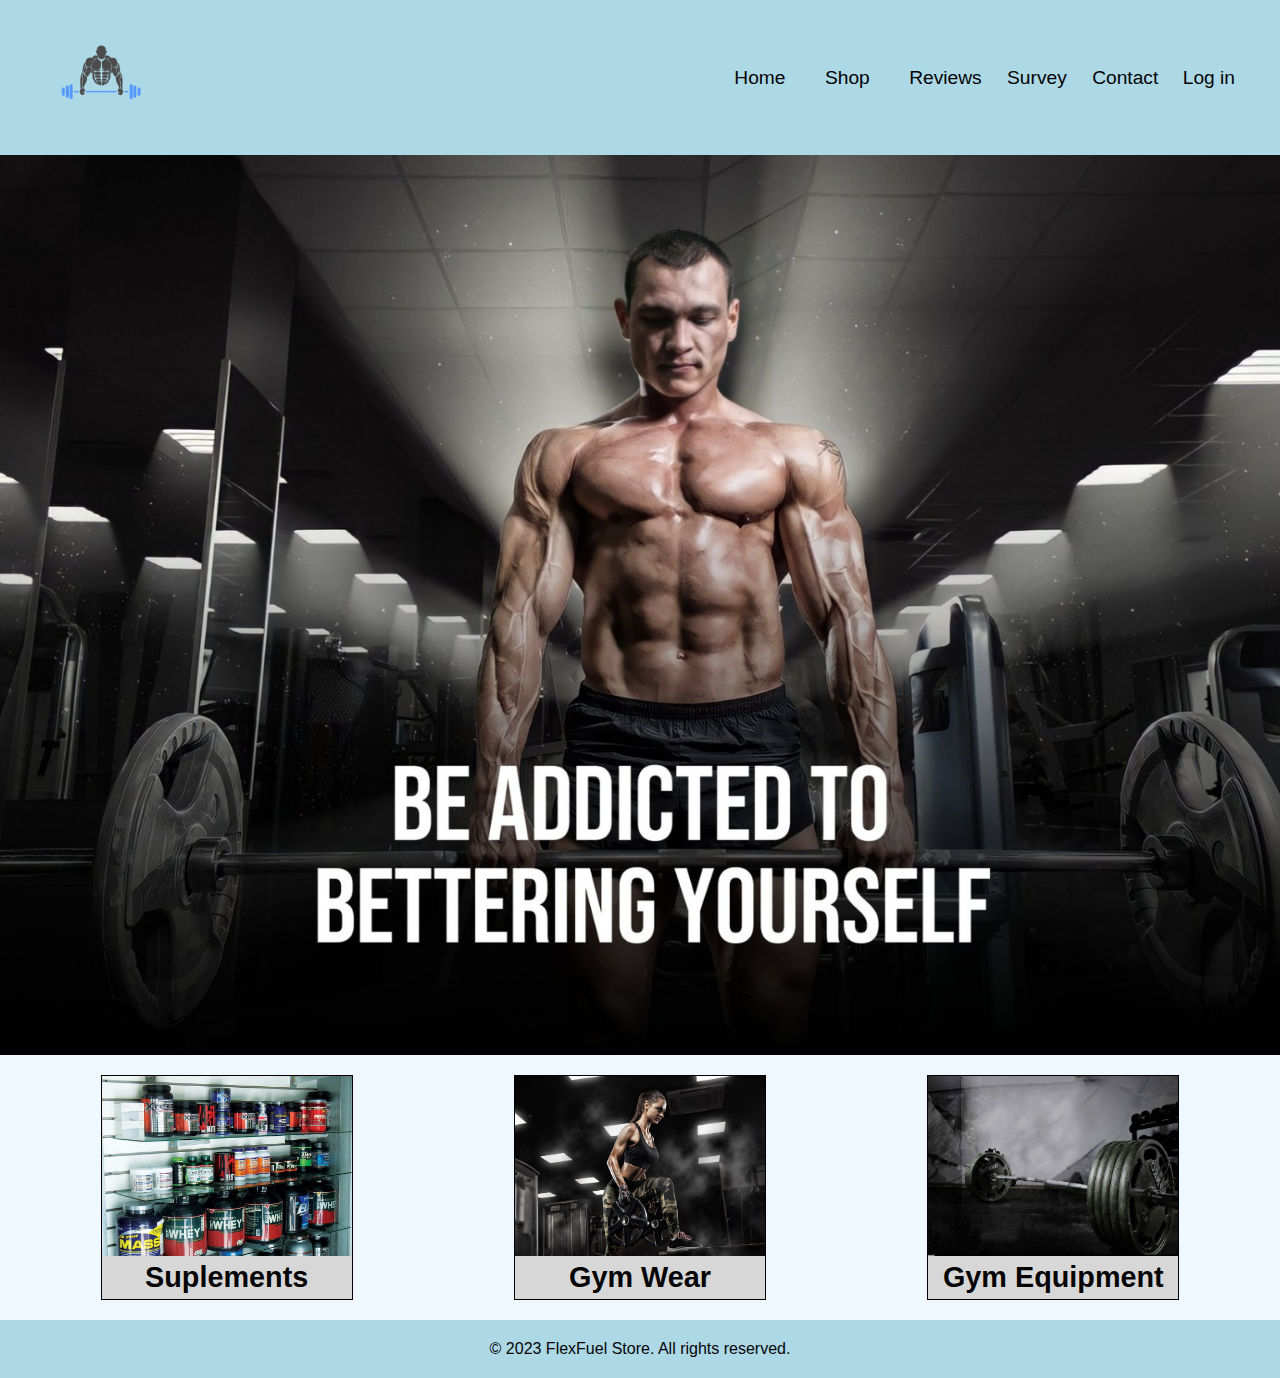
<file: index.html>
<!DOCTYPE html>
<html>

<head>
    <meta charset="utf-8">
    <meta http-equiv="X-UA-Compatible" content="IE=edge">
    <meta name="viewport" content="width=device-width, initial-scale=1.0">
    <title>FlexFuel Store</title>
    <link rel="stylesheet" href="index.css">
    <script src="https://code.jquery.com/jquery-3.7.1.min.js" 
    integrity="sha256-/JqT3SQfawRcv/BIHPThkBvs0OEvtFFmqPF/lYI/Cxo=" crossorigin="anonymous"></script>
</head>

<body>
    <div class="container-header">
        <div class="navbar">
            <div class="logo">
                <a href="index.html">
                <img src="img/logo3.png" width="150px">
                </a>
            </div>
            <nav>
                <ul id="navbar">
                    <li><a href="index.html">Home</a></li>
                    <li class="dropdown">
                        <a>Shop</a>
                        <div class="content">
                            <a href="suplements.html">Suplements</a>
                            <a href="gymwear.html">Gym Wear</a>
                            <a href="gymequipment.html">Gym Equipment</a>
                        </div>
                    </li>
                    <li><a href="reviews.html">Reviews</li>
                    <li><a href="survey.html">Survey</li>
                    <li><a href="contact.html">Contact</a></li>
                    <li><a href="login.html">Log in</a></li>
                </ul>
            </nav>
        </div>
    </div>
    <div class="background">
    </div>
    <div class="product-container">
        <div class="categories">
            <a href="suplements.html">
            <img src="img/suplements.jpg" alt="suplements">
            </a>
            <div class="product-info">
                <h2><a href="suplements.html">Suplements</a></h2>
            </div>
        </div>

        <div class="categories">
            <a href="gymwear.html">
            <img src="img/gymwear.jpg" alt="gymwear">
            </a>
            <div class="product-info">
                <h2><a href="gymwear.html">Gym Wear</a></h2>
            </div>
        </div>

        <div class="categories">
            <a href="gymequipment.html">
            <img src="img/gymequipment.jpg" alt="gymequipment">
            </a>
            <div class="product-info">
                <h2><a href="gymequipment.html">Gym Equipment</a></h2>
            </div>
        </div>
    </div>

    <div class="footer">
        <p>&copy; 2023 FlexFuel Store. All rights reserved.</p>
    </div>


    <script src="jquery.js"></script>
</body>

</html>
</file>
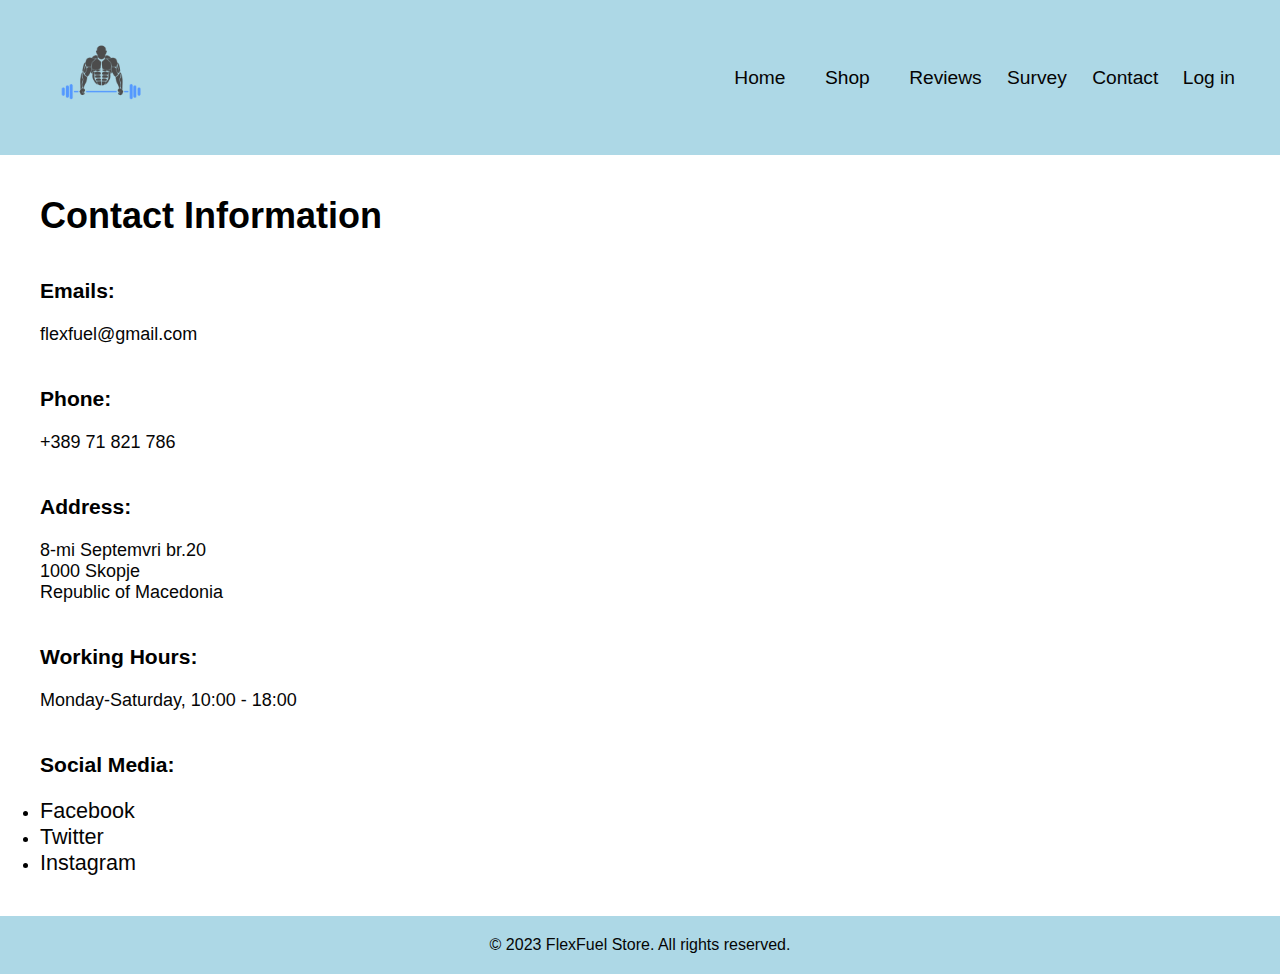
<file: contact.html>
<!DOCTYPE html>
<html>

<head>
    <meta charset="utf-8">
    <meta http-equiv="X-UA-Compatible" content="IE=edge">
    <meta name="viewport" content="width=device-width, initial-scale=1.0">
    <title>FlexFuel Store</title>
    <link rel="stylesheet" href="index.css">
    <script src="https://code.jquery.com/jquery-3.7.1.min.js" 
    integrity="sha256-/JqT3SQfawRcv/BIHPThkBvs0OEvtFFmqPF/lYI/Cxo=" crossorigin="anonymous"></script>
</head>

<body>
    <div class="container-header">
        <div class="navbar">
            <div class="logo">
                <a href="index.html">
                <img src="img/logo3.png" width="150px">
                </a>
            </div>
            <nav>
                <ul id="navbar">
                    <li><a href="index.html">Home</a></li>
                    <li class="dropdown">
                        <a>Shop</a>
                        <div class="content">
                            <a href="suplements.html">Suplements</a>
                            <a href="gymwear.html">Gym Wear</a>
                            <a href="gymequipment.html">Gym Equipment</a>
                        </div>
                    </li>
                    <li><a href="reviews.html">Reviews</li>
                    <li><a href="survey.html">Survey</li>
                    <li><a href="contact.html">Contact</a></li>
                    <li><a href="login.html">Log in</a></li>
                </ul>
            </nav>
        </div>
    </div>

    <div class="contactinfo">
        <h1 id="contactinfoheader">Contact Information</h1>
        <br><br>
        <div>
            <h3>Emails:</h3><br>
            <p>flexfuel@gmail.com</p>
        </div>
        <br><br>
        <div>
            <h3>Phone:</h3><br>
            <p>+389 71 821 786</p>
        </div>
        <br><br>
        <div>
            <h3>Address:</h3><br>
            <p> 8-mi Septemvri br.20 <br>
                1000 Skopje<br>
                Republic of Macedonia</p>
        </div>
        <br><br>
        <div>
            <h3>Working Hours:</h3><br>
            <p>Monday-Saturday, 10:00 - 18:00</p>
        </div>
        <br><br>
        <div>
            <h3>Social Media:</h3><br>
            <ul class="list">
                <li><a href="https://www.facebook.com/">Facebook</a></li>
                <li><a href="https://twitter.com/">Twitter</a></li>
                <li><a href="https://instagram.com/">Instagram</a></li>
            </ul>
        </div>

    </div>
    
    <div class="footer">
        <p>&copy; 2023 FlexFuel Store. All rights reserved.</p>
    </div>

    <script src="jquery.js"></script>
</body>

</html>
</file>
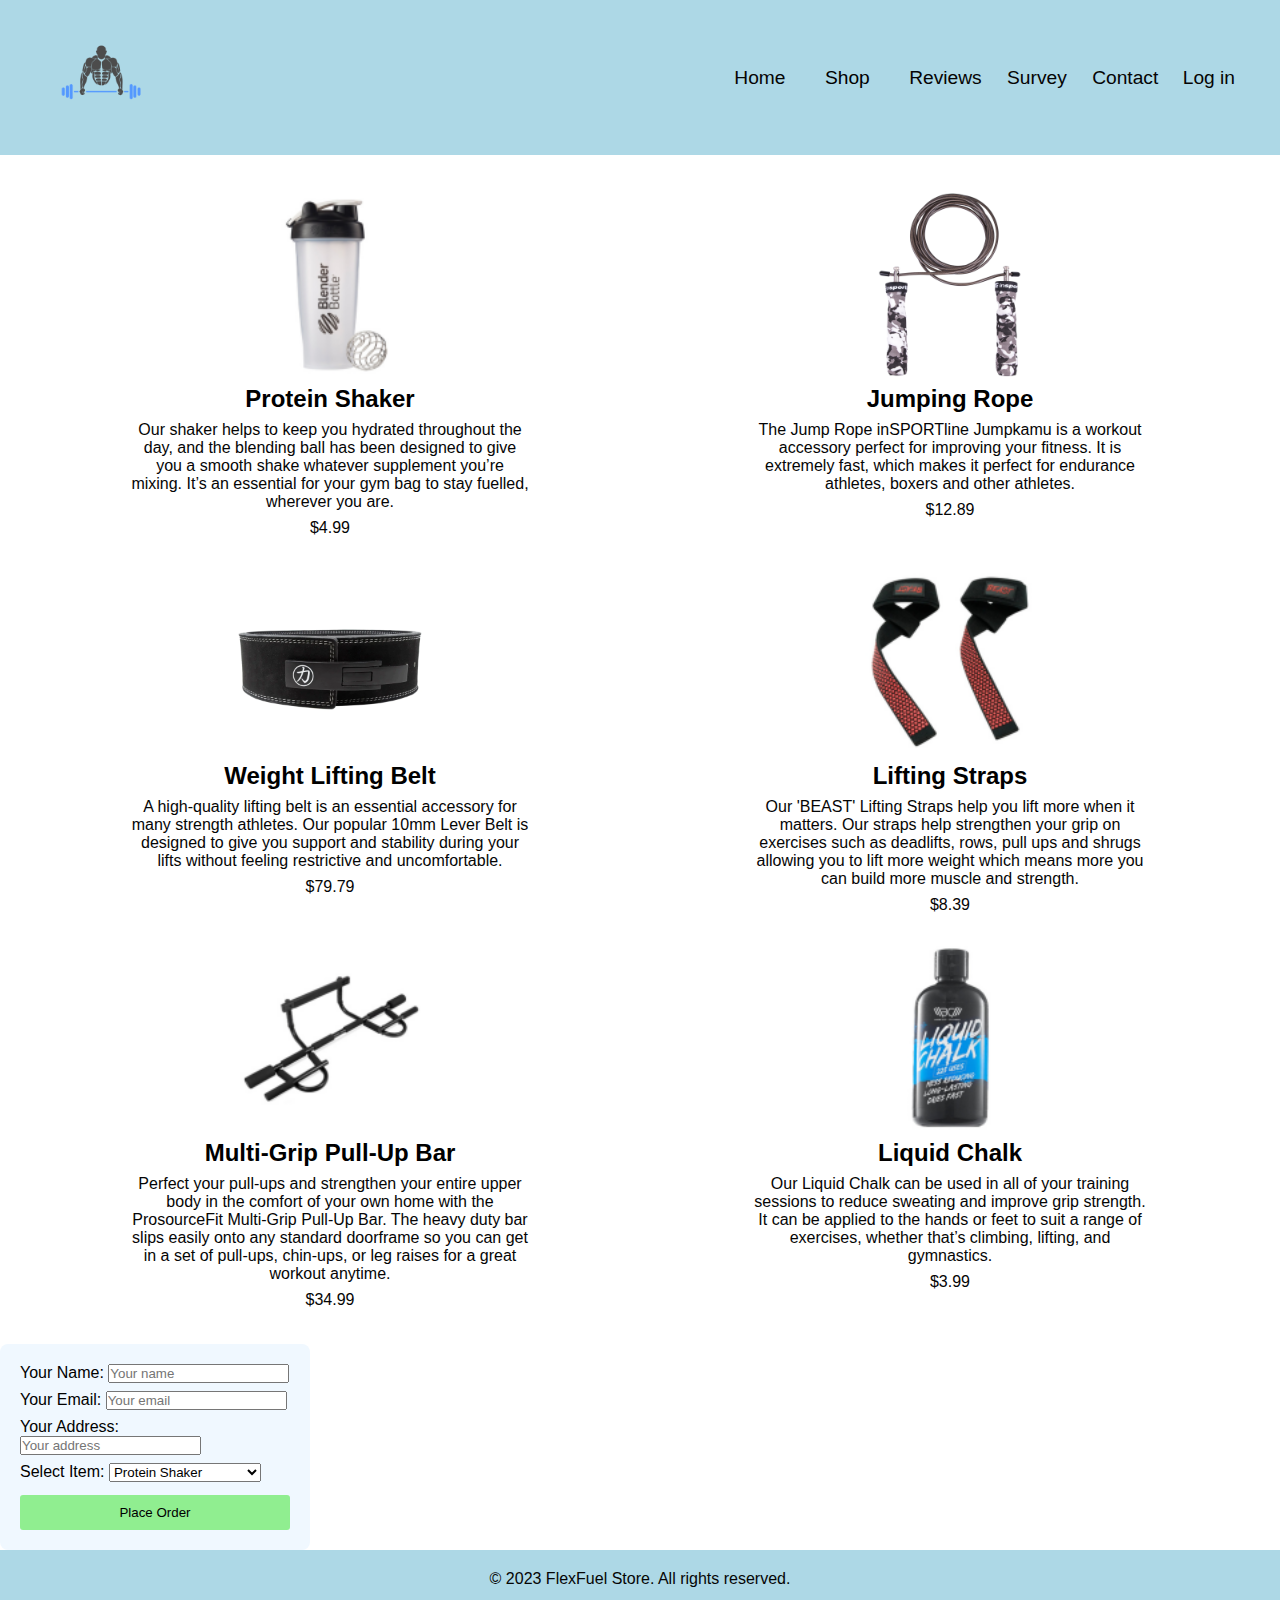
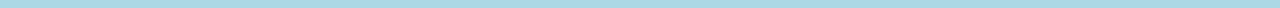
<file: gymequipment.html>
<!DOCTYPE html>
<html>

<head>
    <meta charset="utf-8">
    <meta http-equiv="X-UA-Compatible" content="IE=edge">
    <meta name="viewport" content="width=device-width, initial-scale=1.0">
    <title>FlexFuel Store</title>
    <link rel="stylesheet" href="index.css">
    <script src="https://code.jquery.com/jquery-3.7.1.min.js" 
    integrity="sha256-/JqT3SQfawRcv/BIHPThkBvs0OEvtFFmqPF/lYI/Cxo=" crossorigin="anonymous"></script>
</head>

<body>
    <div class="container-header">
        <div class="navbar">
            <div class="logo">
                <a href="index.html">
                <img src="img/logo3.png" width="150px">
                </a>
            </div>
            <nav>
                <ul id="navbar">
                    <li><a href="index.html">Home</a></li>
                    <li class="dropdown">
                        <a>Shop</a>
                        <div class="content">
                            <a href="suplements.html">Suplements</a>
                            <a href="gymwear.html">Gym Wear</a>
                            <a href="gymequipment.html">Gym Equipment</a>

                        </div>
                    </li>
                    <li><a href="reviews.html">Reviews</li>
                    <li><a href="survey.html">Survey</li>
                    <li><a href="contact.html">Contact</a></li>
                    <li><a href="login.html">Log in</a></li>
                </ul>
            </nav>
        </div>
    </div>

    <div class="product-shop">
        <div class="product">
            <img src="img/proteinshaker.jpg" alt="Whey">
            <div class="product-info">
                <h2>Protein Shaker</h2>
                <p>Our shaker helps to keep you hydrated throughout the day, 
                    and the blending ball has been designed to give you a smooth 
                    shake whatever supplement you’re mixing. It’s an essential for 
                    your gym bag to stay fuelled, wherever you are.</p>
                <p>$4.99</p>
            </div>
        </div>

        <div class="product">
            <img src="img/jumpinrope.jpg" alt="Creatine">
            <div class="product-info">
                <h2>Jumping Rope</h2>
                <p>The Jump Rope inSPORTline Jumpkamu is a workout accessory perfect 
                    for improving your fitness. It is extremely fast, which
                         makes it perfect for endurance athletes, boxers and other athletes.</p>
                <p>$12.89</p>
            </div>
        </div>

        <div class="product">
            <img src="img/liftingbelt.jpg" alt="Preworkout">
            <div class="product-info">
                <h2>Weight Lifting Belt</h2>
                <p>A high-quality lifting belt is an essential accessory for many strength
                     athletes. Our popular 10mm Lever Belt is designed to give you support
                      and stability during your lifts without feeling restrictive and 
                      uncomfortable. </p>
                <p>$79.79</p>
            </div>
        </div>

        <div class="product">
            <img src="img/liftingstraps.jpg" alt="Bcaa">
            <div class="product-info">
                <h2>Lifting Straps</h2>
                <p> Our 'BEAST' Lifting Straps help you lift more when it matters. Our straps
                    help strengthen your grip on exercises such as deadlifts, rows, pull ups
                    and shrugs allowing you to lift more weight which means more you can build
                    more muscle and strength.</p>
                <p>$8.39</p>
            </div>
        </div>

        <div class="product">
            <img src="img/pullupbar.png" alt="Omega3">
            <div class="product-info">
                <h2>Multi-Grip Pull-Up Bar</h2>
                <p>Perfect your pull-ups and strengthen your entire upper body in the comfort
                     of your own home with the ProsourceFit Multi-Grip Pull-Up Bar. The heavy
                      duty bar slips easily onto any standard doorframe so you can get in a 
                      set of pull-ups, chin-ups, or leg raises for a great workout anytime.</p>
                <p>$34.99</p>
            </div>
        </div>

        <div class="product">
            <img src="img/liquidchalk.jpg" alt="Multivitamin">
            <div class="product-info">
                <h2>Liquid Chalk</h2>
                <p>Our Liquid Chalk can be used in all of your training sessions to reduce
                     sweating and improve grip strength. It can be applied to the hands or
                      feet to suit a range of exercises, whether that’s climbing, lifting,
                       and gymnastics.</p>
                <p>$3.99</p>
            </div>
        </div>
        </div>
        
        <form id="order">
            <div class="orderinfo">
                <label for="name">Your Name:</label>
                <input type="text" id="name" name="name" placeholder="Your name" required>
            </div>
    
            <div class="orderinfo">
                <label for="email">Your Email:</label>
                <input type="email" id="email" name="email" placeholder="Your email" required>
            </div>

            <div class="orderinfo">
                <label for="address">Your Address:</label>
                <input type="text" id="address" name="address" placeholder="Your address" required>
            </div>

            <div class="orderproducts">
                <label for="item">Select Item:</label>
                <select id="item" name="item" required>
                    <option value="proteinshaker">Protein Shaker</option>
                    <option value="jumpingrope">Jumping Rope</option>
                    <option value="weightliftingbelt">Weight Lifting Belt</option>
                    <option value="liftingstraps">Lifting Straps</option>
                    <option value="pullupbar">Multi-Grip Pull-Up Bar</option>
                    <option value="liquidchalk">Liquid Chalk</option>
                </select>
            </div>
    
            <button class="submit-button" type="submit">Place Order</button>
        </form>


        <div class="footer">
            <p>&copy; 2023 FlexFuel Store. All rights reserved.</p>
        </div>



        <script src="jquery.js"></script>

</body>
</html>
</file>
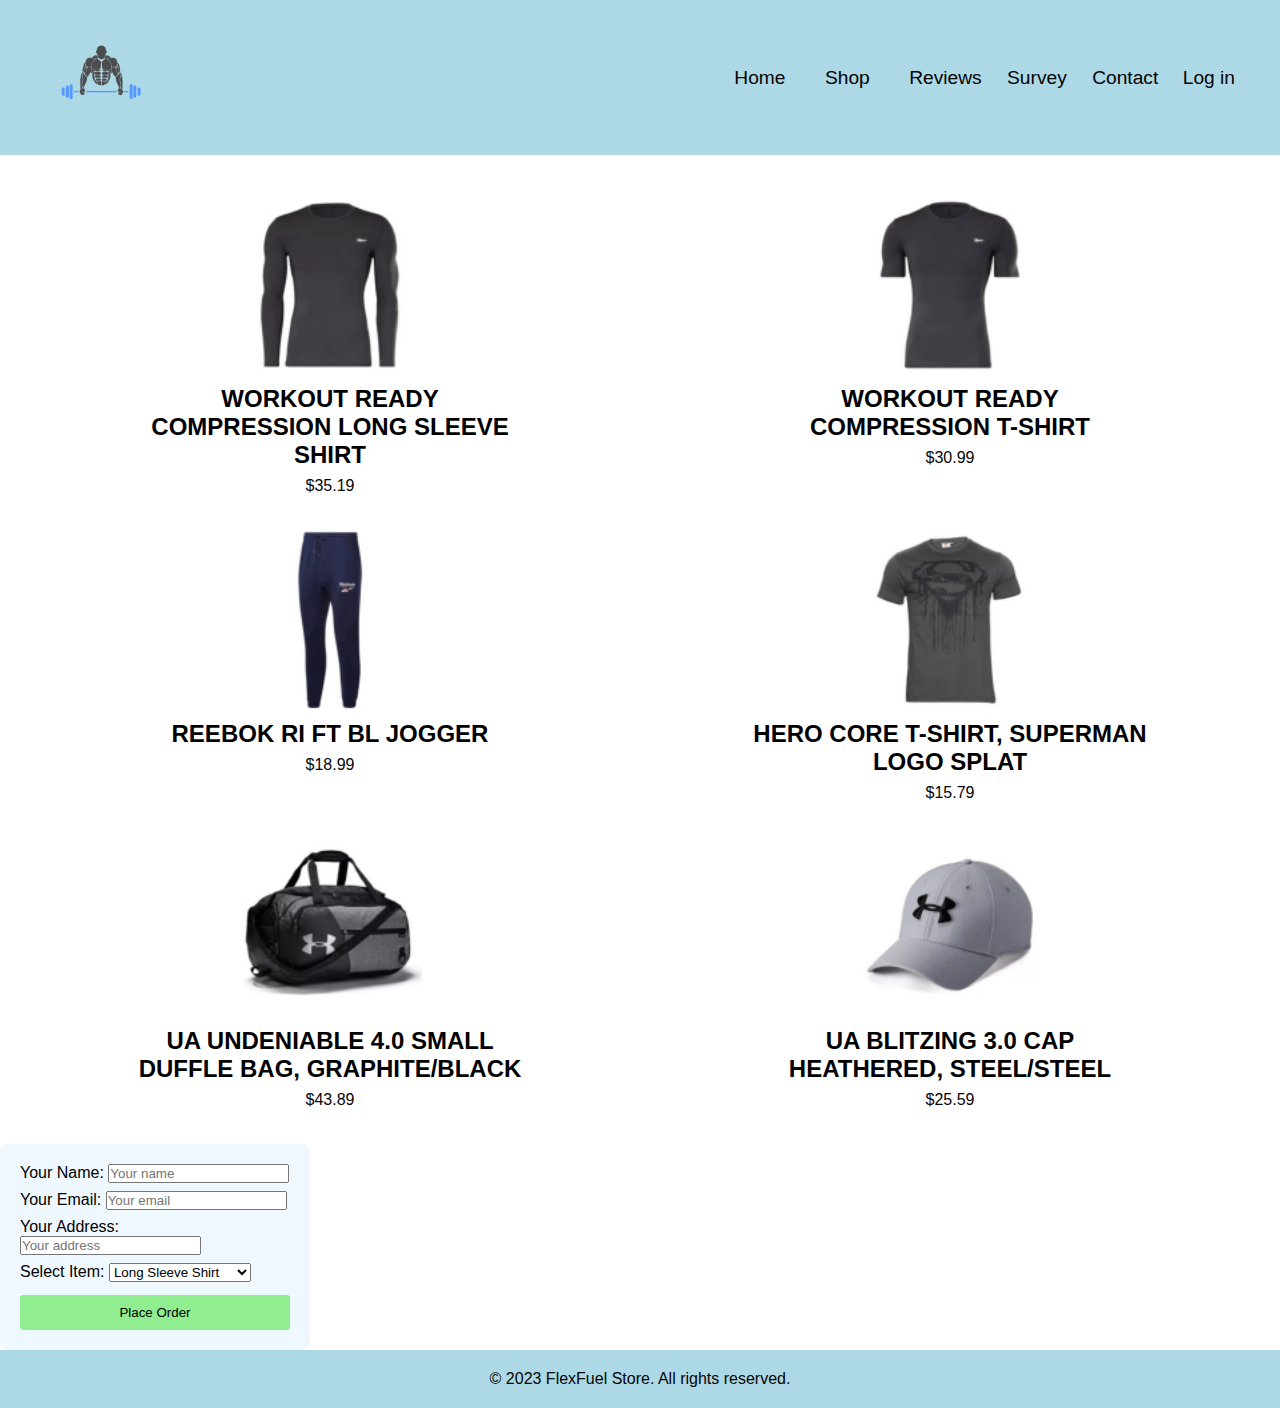
<file: gymwear.html>
<!DOCTYPE html>
<html>

<head>
    <meta charset="utf-8">
    <meta http-equiv="X-UA-Compatible" content="IE=edge">
    <meta name="viewport" content="width=device-width, initial-scale=1.0">
    <title>FlexFuel Store</title>
    <link rel="stylesheet" href="index.css">
    <script src="https://code.jquery.com/jquery-3.7.1.min.js" 
    integrity="sha256-/JqT3SQfawRcv/BIHPThkBvs0OEvtFFmqPF/lYI/Cxo=" crossorigin="anonymous"></script>
</head>

<body>
    <div class="container-header">
        <div class="navbar">
            <div class="logo">
                <a href="index.html">
                <img src="img/logo3.png" width="150px">
                </a>
            </div>
            <nav>
                <ul id="navbar">
                    <li><a href="index.html">Home</a></li>
                    <li class="dropdown">
                        <a>Shop</a>
                        <div class="content">
                            <a href="suplements.html">Suplements</a>
                            <a href="gymwear.html">Gym Wear</a>
                            <a href="gymequipment.html">Gym Equipment</a>
                        </div>
                    </li>
                    <li><a href="reviews.html">Reviews</li>
                    <li><a href="survey.html">Survey</li>
                    <li><a href="contact.html">Contact</a></li>
                    <li><a href="login.html">Log in</a></li>
                </ul>
            </nav>
        </div>
    </div>

    <div class="product-shop">
        <div class="product">
            <img src="img/longsleeveshir.png" alt="Longsleeveshir">
            <div class="product-info">
                <h2>WORKOUT READY COMPRESSION LONG SLEEVE SHIRT</h2>
                <p>$35.19</p>
            </div>
        </div>

        <div class="product">
            <img src="img/compressiontshirt.png" alt="compressiontshirt">
            <div class="product-info">
                <h2>WORKOUT READY COMPRESSION T-SHIRT</h2>
                <p>$30.99</p>
            </div>
        </div>

        <div class="product">
            <img src="img/reebokjogger.png" alt="reebokjogger">
            <div class="product-info">
                <h2>REEBOK RI FT BL JOGGER</h2>
                <p>$18.99</p>
            </div>
        </div>

        <div class="product">
            <img src="img/supermanshirt.png" alt="supermanshirt">
            <div class="product-info">
                <h2>HERO CORE T-SHIRT, SUPERMAN LOGO SPLAT</h2>
                <p>$15.79</p>
            </div>
        </div>

        <div class="product">
            <img src="img/dufflebag.png" alt="dufflebag">
            <div class="product-info">
                <h2>UA UNDENIABLE 4.0 SMALL DUFFLE BAG, GRAPHITE/BLACK</h2>
                <p>$43.89</p>
            </div>
        </div>

        <div class="product">
            <img src="img/cap.png" alt="uacap">
            <div class="product-info">
                <h2>UA BLITZING 3.0 CAP HEATHERED, STEEL/STEEL</h2>
                <p>$25.59</p>
            </div>
        </div>
        </div>

        <form id="order">
            <div class="orderinfo">
                <label for="name">Your Name:</label>
                <input type="text" id="name" name="name" placeholder="Your name" required>
            </div>
    
            <div class="orderinfo">
                <label for="email">Your Email:</label>
                <input type="email" id="email" name="email" placeholder="Your email" required>
            </div>

            <div class="orderinfo">
                <label for="address">Your Address:</label>
                <input type="text" id="address" name="address" placeholder="Your address" required>
            </div>

            <div class="orderproducts">
                <label for="item">Select Item:</label>
                <select id="item" name="item" required>
                    <option value="longsleeveshirt">Long Sleeve Shirt</option>
                    <option value="tshirt">Compression T-shirt</option>
                    <option value="jogger">Reebok Jogger</option>
                    <option value="herotshirt">Hero Core T-shirt</option>
                    <option value="dufflebag">Duffle Bag</option>
                    <option value="cap"> UA Blitzing 3.0 Cap</option>
                </select>
            </div>
    
            <button class="submit-button" type="submit">Place Order</button>
        </form>

    
        <div class="footer">
            <p>&copy; 2023 FlexFuel Store. All rights reserved.</p>
        </div>


        <script src="jquery.js"></script>

</body>
</html>
</file>
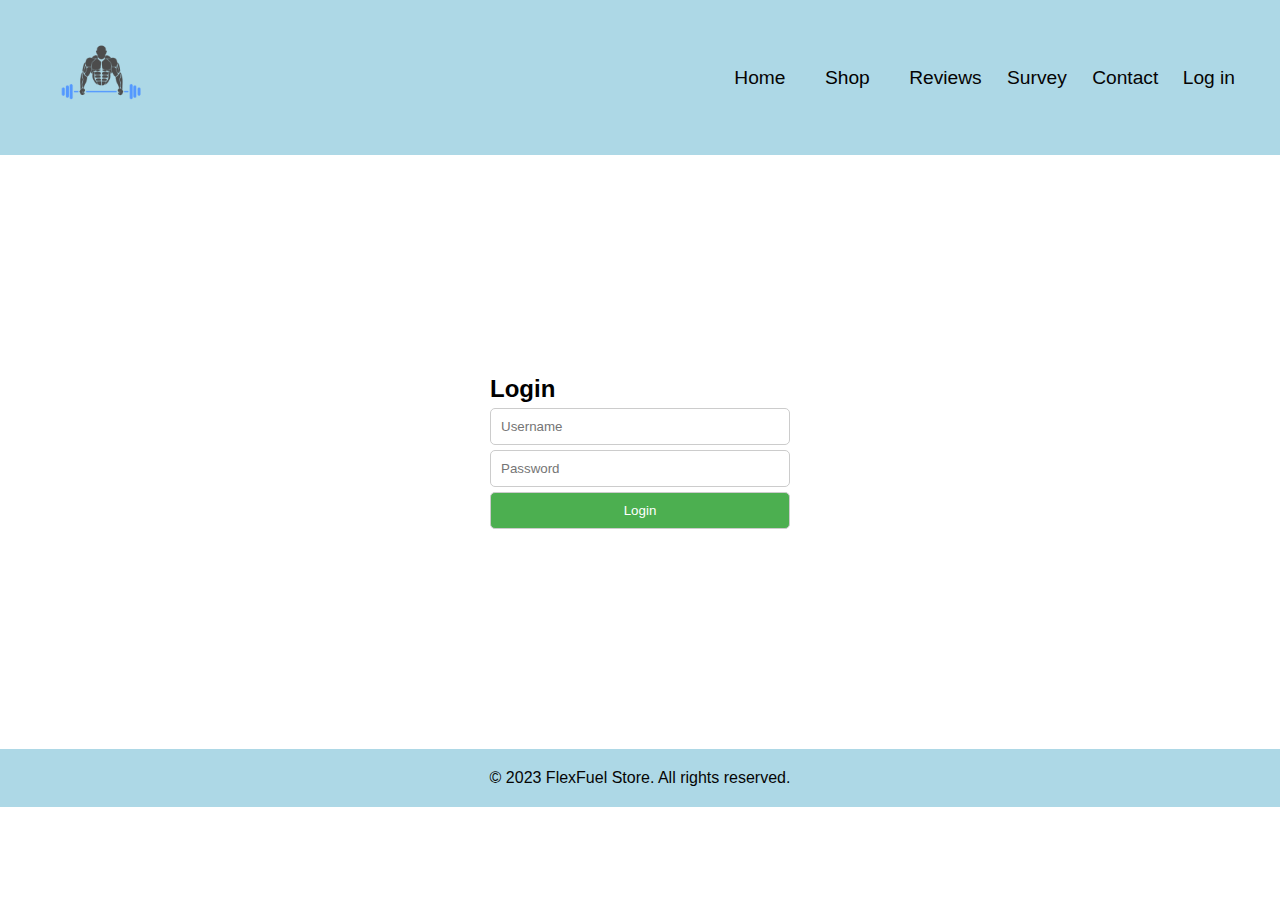
<file: login.html>
<!DOCTYPE html>
<html>

<head>
    <meta charset="utf-8">
    <meta http-equiv="X-UA-Compatible" content="IE=edge">
    <meta name="viewport" content="width=device-width, initial-scale=1.0">
    <title>FlexFuel Store</title>
    <link rel="stylesheet" href="login.css">
    <script src="https://code.jquery.com/jquery-3.7.1.min.js" 
    integrity="sha256-/JqT3SQfawRcv/BIHPThkBvs0OEvtFFmqPF/lYI/Cxo=" crossorigin="anonymous"></script>
</head>

<body>
    <div class="container-header">
        <div class="navbar">
            <div class="logo">
                <a href="index.html">
                <img src="img/logo3.png" width="150px">
                </a>
            </div>
            <nav>
                <ul id="navbar">
                    <li><a href="index.html">Home</a></li>
                    <li class="dropdown">
                        <a>Shop</a>
                        <div class="content">
                            <a href="suplements.html">Suplements</a>
                            <a href="gymwear.html">Gym Wear</a>
                            <a href="gymequipment.html">Gym Equipment</a>
                        </div>
                    </li>
                    <li><a href="reviews.html">Reviews</li>
                    <li><a href="survey.html">Survey</li>
                    <li><a href="contact.html">Contact</a></li>
                    <li><a href="login.html">Log in</a></li>
                </ul>
            </nav>
        </div>
    </div>

    <div class="container">
        <h2>Login</h2>
        <form id="loginForm">
            <input type="text" id="username" name="username" placeholder="Username" >
            <input type="password" id="password" name="password" placeholder="Password" >
            <input type="submit" value="Login">
        </form>
    </div>
    
    <div class="footer">
        <p>&copy; 2023 FlexFuel Store. All rights reserved.</p>
    </div>

    <script src="jquery.js"></script>
</body>

</html>
</file>
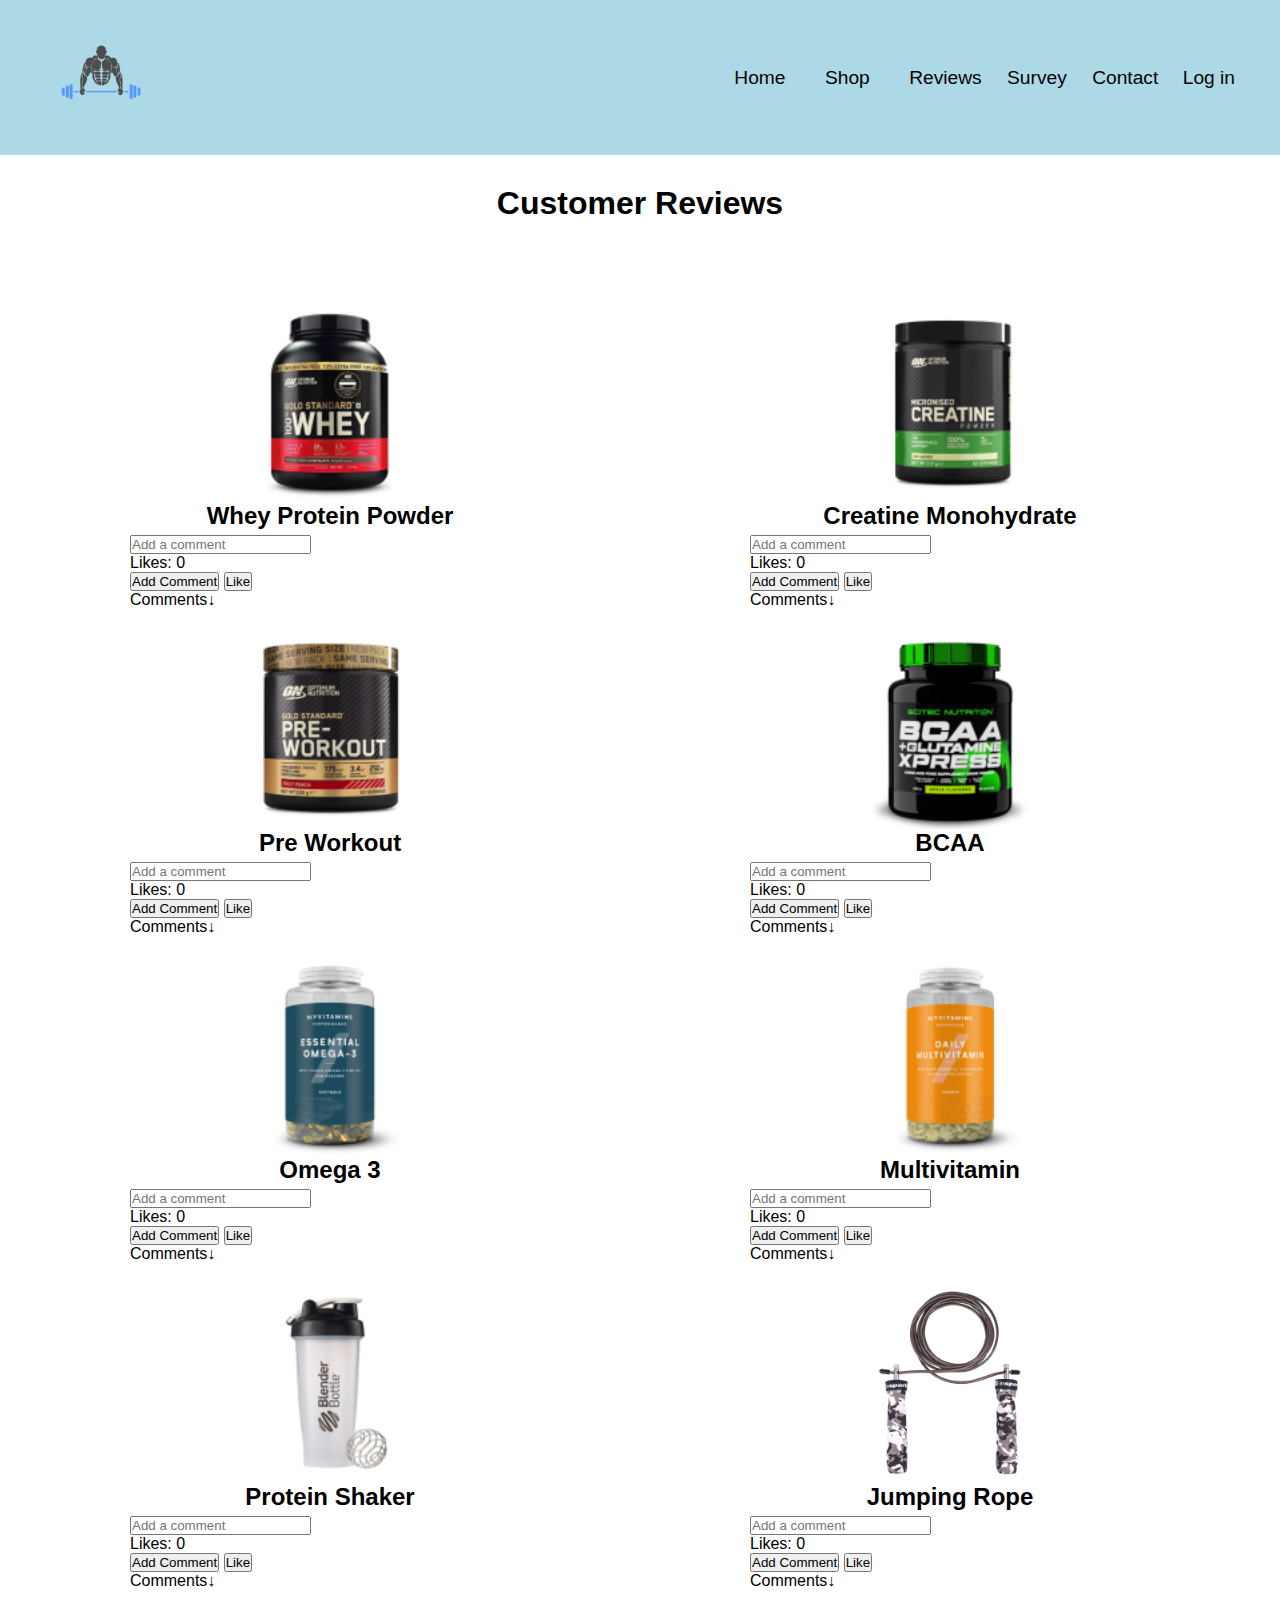
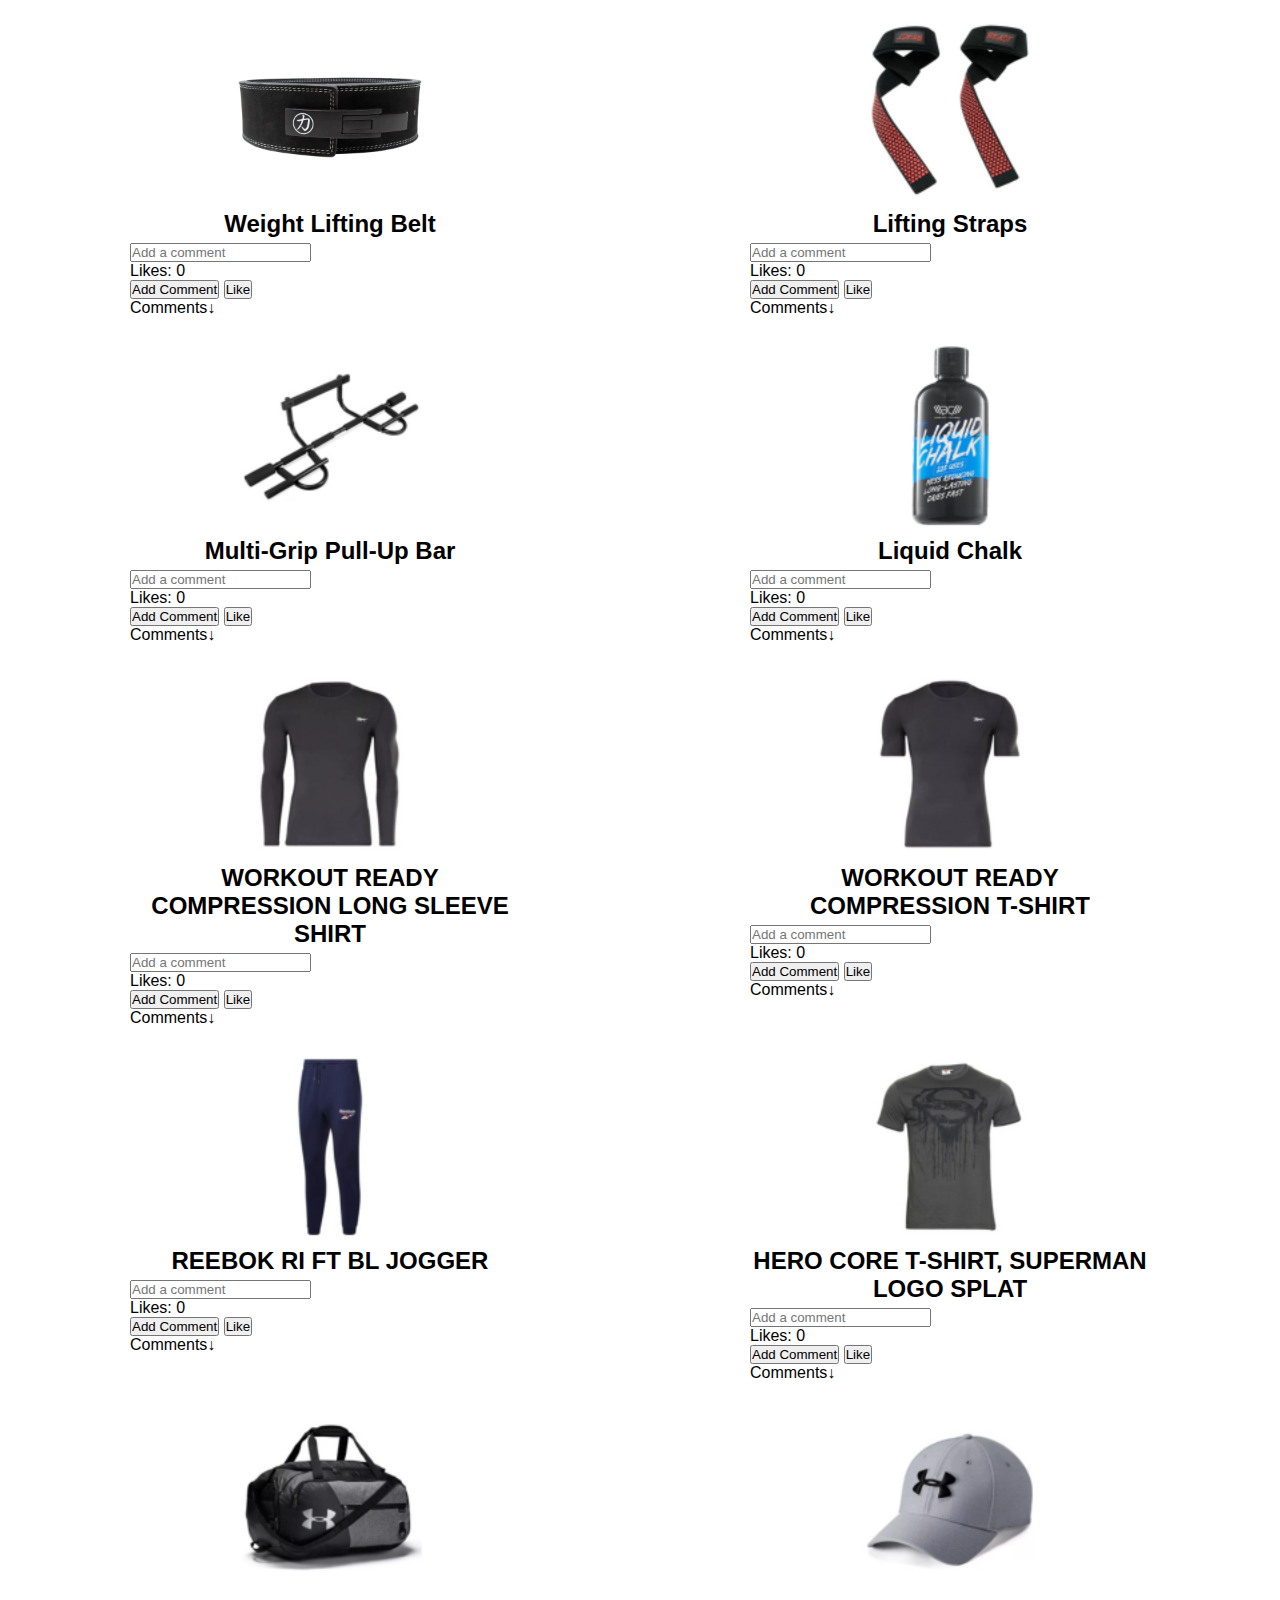
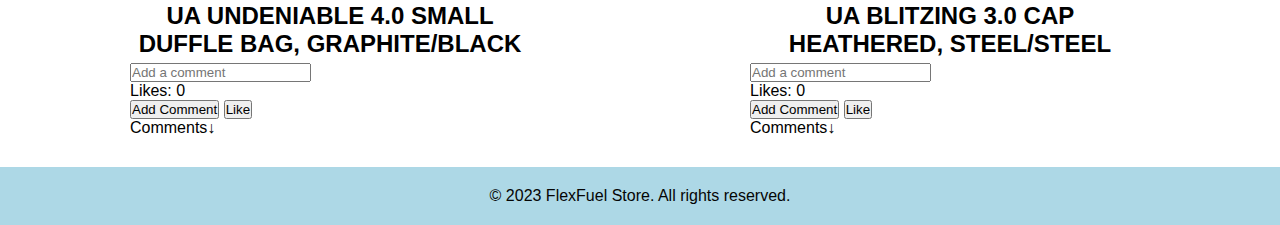
<file: reviews.html>
<!DOCTYPE html>
<html>

<head>
    <meta charset="utf-8">
    <meta http-equiv="X-UA-Compatible" content="IE=edge">
    <meta name="viewport" content="width=device-width, initial-scale=1.0">
    <title>FlexFuel Store</title>
    <link rel="stylesheet" href="index.css">
    <script src="https://code.jquery.com/jquery-3.7.1.min.js" 
    integrity="sha256-/JqT3SQfawRcv/BIHPThkBvs0OEvtFFmqPF/lYI/Cxo=" crossorigin="anonymous"></script>
</head>

<body>
    <div class="container-header">
        <div class="navbar">
            <div class="logo">
                <a href="index.html">
                <img src="img/logo3.png" width="150px">
                </a>
            </div>
            <nav>
                <ul id="navbar">
                    <li><a href="index.html">Home</a></li>
                    <li class="dropdown">
                        <a>Shop</a>
                        <div class="content">
                            <a href="suplements.html">Suplements</a>
                            <a href="gymwear.html">Gym Wear</a>
                            <a href="gymequipment.html">Gym Equipment</a>
                        </div>
                    </li>
                    <li><a href="reviews.html">Reviews</li>
                    <li><a href="survey.html">Survey</li>
                    <li><a href="contact.html">Contact</a></li>
                    <li><a href="login.html">Log in</a></li>
                </ul>
            </nav>
        </div>
    </div>

    <div class="reviewsheader">
        <h1>Customer Reviews</h1>
    </div>
    

    <div class="product-shop">

        <div class="product">
            <img src="img/wheyprotein.png" alt="Whey">
            <div class="product-info">
                <h2>Whey Protein Powder</h2>
            </div>
            <div class="likecomment">
                <input type="text" id="comment-wheyprotein" placeholder="Add a comment">
                <br>
                <span id="likeCounter-wheyprotein">Likes: 0</span>
                <br>
                <button onclick="addComment('wheyprotein')">Add Comment</button>
                <button onclick="likeProduct('wheyprotein')">Like</button>
            </div>
            <div id="comments-wheyprotein" class="comments">Comments↓</div>  
        </div>

        <div class="product">
            <img src="img/creatine.jpg" alt="Creatine">
            <div class="product-info">
                <h2>Creatine Monohydrate</h2>
            </div>
            <div class="likecomment">
                <input type="text" id="comment-creatine" placeholder="Add a comment">
                <br>
                <span id="likeCounter-creatine">Likes: 0</span>
                <br>
                <button onclick="addComment('creatine')">Add Comment</button>
                <button onclick="likeProduct('creatine')">Like</button>
            </div>
            <div id="comments-creatine" class="comments">Comments↓</div>
        </div>

        <div class="product">
            <img src="img/preworkout2.png" alt="Preworkout">
            <div class="product-info">
                <h2>Pre Workout</h2>
            </div>
            <div class="likecomment">
                <input type="text" id="comment-preworkout" placeholder="Add a comment">
                <br>
                <span id="likeCounter-preworkout">Likes: 0</span>
                <br>
                <button onclick="addComment('preworkout')">Add Comment</button>
                <button onclick="likeProduct('preworkout')">Like</button>
            </div>
            <div id="comments-preworkout" class="comments">Comments↓</div>
        </div>

        <div class="product">
            <img src="img/bcaa.png" alt="Bcaa">
            <div class="product-info">
                <h2>BCAA</h2>
            </div>
            <div class="likecomment">
                <input type="text" id="comment-bcaa" placeholder="Add a comment">
                <br>
                <span id="likeCounter-bcaa">Likes: 0</span>
                <br>
                <button onclick="addComment('bcaa')">Add Comment</button>
                <button onclick="likeProduct('bcaa')">Like</button>
            </div>
            <div id="comments-bcaa" class="comments">Comments↓</div>
        </div>

        <div class="product">
            <img src="img/omega3.jpg" alt="Omega3">
            <div class="product-info">
                <h2>Omega 3</h2>
            </div>
            <div class="likecomment">
                <input type="text" id="comment-omega3" placeholder="Add a comment">
                <br>
                <span id="likeCounter-omega3">Likes: 0</span>
                <br>
                <button onclick="addComment('omega3')">Add Comment</button>
                <button onclick="likeProduct('omega3')">Like</button>
            </div>
            <div id="comments-omega3" class="comments">Comments↓</div>
        </div>

        <div class="product">
            <img src="img/multivitamin.jpg" alt="Multivitamin">
            <div class="product-info">
                <h2>Multivitamin</h2>
            </div>
            <div class="likecomment">
                <input type="text" id="comment-multivitamin" placeholder="Add a comment">
                <br>
                <span id="likeCounter-multivitamin">Likes: 0</span>
                <br>
                <button onclick="addComment('multivitamin')">Add Comment</button>
                <button onclick="likeProduct('multivitamin')">Like</button>
            </div>
            <div id="comments-multivitamin" class="comments">Comments↓</div>
        </div>

        <div class="product">
            <img src="img/proteinshaker.jpg" alt="proteinshaker">
            <div class="product-info">
                <h2>Protein Shaker</h2>
            </div>
            <div class="likecomment">
                <input type="text" id="comment-proteinshaker" placeholder="Add a comment">
                <br>
                <span id="likeCounter-proteinshaker">Likes: 0</span>
                <br>
                <button onclick="addComment('proteinshaker')">Add Comment</button>
                <button onclick="likeProduct('proteinshaker')">Like</button>
            </div>
            <div id="comments-proteinshaker" class="comments">Comments↓</div>
        </div>

        <div class="product">
            <img src="img/jumpinrope.jpg" alt="jumpingrope">
            <div class="product-info">
                <h2>Jumping Rope</h2>
            </div>
            <div class="likecomment">
                <input type="text" id="comment-jumpingrope" placeholder="Add a comment">
                <br>
                <span id="likeCounter-jumpingrope">Likes: 0</span>
                <br>
                <button onclick="addComment('jumpingrope')">Add Comment</button>
                <button onclick="likeProduct('jumpingrope')">Like</button>
            </div>
            <div id="comments-jumpingrope" class="comments">Comments↓</div>
        </div>

        <div class="product">
            <img src="img/liftingbelt.jpg" alt="liftingbelt">
            <div class="product-info">
                <h2>Weight Lifting Belt</h2>
            </div>
            <div class="likecomment">
                <input type="text" id="comment-liftingbelt" placeholder="Add a comment">
                <br>
                <span id="likeCounter-liftingbelt">Likes: 0</span>
                <br>
                <button onclick="addComment('liftingbelt')">Add Comment</button>
                <button onclick="likeProduct('liftingbelt')">Like</button>
            </div>
            <div id="comments-liftingbelt" class="comments">Comments↓</div>
        </div>

        <div class="product">
            <img src="img/liftingstraps.jpg" alt="liftingstraps">
            <div class="product-info">
                <h2>Lifting Straps</h2>
            </div>
            <div class="likecomment">
                <input type="text" id="comment-liftingstraps" placeholder="Add a comment">
                <br>
                <span id="likeCounter-liftingstraps">Likes: 0</span>
                <br>
                <button onclick="addComment('liftingstraps')">Add Comment</button>
                <button onclick="likeProduct('liftingstraps')">Like</button>
            </div>
            <div id="comments-liftingstraps" class="comments">Comments↓</div>
        </div>

        <div class="product">
            <img src="img/pullupbar.png" alt="pullupbar">
            <div class="product-info">
                <h2>Multi-Grip Pull-Up Bar</h2>
            </div>
            <div class="likecomment">
                <input type="text" id="comment-pullupbar" placeholder="Add a comment">
                <br>
                <span id="likeCounter-pullupbar">Likes: 0</span>
                <br>
                <button onclick="addComment('pullupbar')">Add Comment</button>
                <button onclick="likeProduct('pullupbar')">Like</button>
            </div>
            <div id="comments-pullupbar" class="comments">Comments↓</div>
        </div>

        <div class="product">
            <img src="img/liquidchalk.jpg" alt="liquidchalk">
            <div class="product-info">
                <h2>Liquid Chalk</h2>
            </div>
            <div class="likecomment">
                <input type="text" id="comment-liquidchalk" placeholder="Add a comment">
                <br>
                <span id="likeCounter-liquidchalk">Likes: 0</span>
                <br>
                <button onclick="addComment('liquidchalk')">Add Comment</button>
                <button onclick="likeProduct('liquidchalk')">Like</button>
            </div>
            <div id="comments-liquidchalk" class="comments">Comments↓</div>
        </div>

        <div class="product">
            <img src="img/longsleeveshir.png" alt="Longsleeveshir">
            <div class="product-info">
                <h2>WORKOUT READY COMPRESSION LONG SLEEVE SHIRT</h2>
            </div>
            <div class="likecomment">
                <input type="text" id="comment-longsleeve" placeholder="Add a comment">
                <br>
                <span id="likeCounter-longsleeve">Likes: 0</span>
                <br>
                <button onclick="addComment('longsleeve')">Add Comment</button>
                <button onclick="likeProduct('longsleeve')">Like</button>
            </div>
            <div id="comments-longsleeve" class="comments">Comments↓</div>
        </div>

        <div class="product">
            <img src="img/compressiontshirt.png" alt="compressiontshirt">
            <div class="product-info">
                <h2>WORKOUT READY COMPRESSION T-SHIRT</h2>
            </div>
            <div class="likecomment">
                <input type="text" id="comment-compressionshirt" placeholder="Add a comment">
                <br>
                <span id="likeCounter-compressionshirt">Likes: 0</span>
                <br>
                <button onclick="addComment('compressionshirt')">Add Comment</button>
                <button onclick="likeProduct('compressionshirt')">Like</button>
            </div>
            <div id="comments-compressionshirt" class="comments">Comments↓</div>
        </div>

        <div class="product">
            <img src="img/reebokjogger.png" alt="reebokjogger">
            <div class="product-info">
                <h2>REEBOK RI FT BL JOGGER</h2>
            </div>
            <div class="likecomment">
                <input type="text" id="comment-reebokjogger" placeholder="Add a comment">
                <br>
                <span id="likeCounter-reebokjogger">Likes: 0</span>
                <br>
                <button onclick="addComment('reebokjogger')">Add Comment</button>
                <button onclick="likeProduct('reebokjogger')">Like</button>
            </div>
            <div id="comments-reebokjogger" class="comments">Comments↓</div>
        </div>

        <div class="product">
            <img src="img/supermanshirt.png" alt="supermanshirt">
            <div class="product-info">
                <h2>HERO CORE T-SHIRT, SUPERMAN LOGO SPLAT</h2>
            </div>
            <div class="likecomment">
                <input type="text" id="comment-supermanshirt" placeholder="Add a comment">
                <br>
                <span id="likeCounter-supermanshirt">Likes: 0</span>
                <br>
                <button onclick="addComment('supermanshirt')">Add Comment</button>
                <button onclick="likeProduct('supermanshirt')">Like</button>
            </div>
            <div id="comments-supermanshirt" class="comments">Comments↓</div>
        </div>

        <div class="product">
            <img src="img/dufflebag.png" alt="dufflebag">
            <div class="product-info">
                <h2>UA UNDENIABLE 4.0 SMALL DUFFLE BAG, GRAPHITE/BLACK</h2>
            </div>
            <div class="likecomment">
                <input type="text" id="comment-dufflebag" placeholder="Add a comment">
                <br>
                <span id="likeCounter-dufflebag">Likes: 0</span>
                <br>
                <button onclick="addComment('dufflebag')">Add Comment</button>
                <button onclick="likeProduct('dufflebag')">Like</button>
            </div>
            <div id="comments-dufflebag" class="comments">Comments↓</div>
        </div>

        <div class="product">
            <img src="img/cap.png" alt="uacap">
            <div class="product-info">
                <h2>UA BLITZING 3.0 CAP HEATHERED, STEEL/STEEL</h2>
            </div>
            <div class="likecomment">
                <input type="text" id="comment-uacap" placeholder="Add a comment">
                <br>
                <span id="likeCounter-uacap">Likes: 0</span>
                <br>
                <button onclick="addComment('uacap')">Add Comment</button>
                <button onclick="likeProduct('uacap')">Like</button>
            </div>
            <div id="comments-uacap" class="comments">Comments↓</div>
        </div>

        </div>

        <div class="footer">
            <p>&copy; 2023 FlexFuel Store. All rights reserved.</p>
        </div>

        <script src="jquery.js"></script>
</body>

</html>
</file>
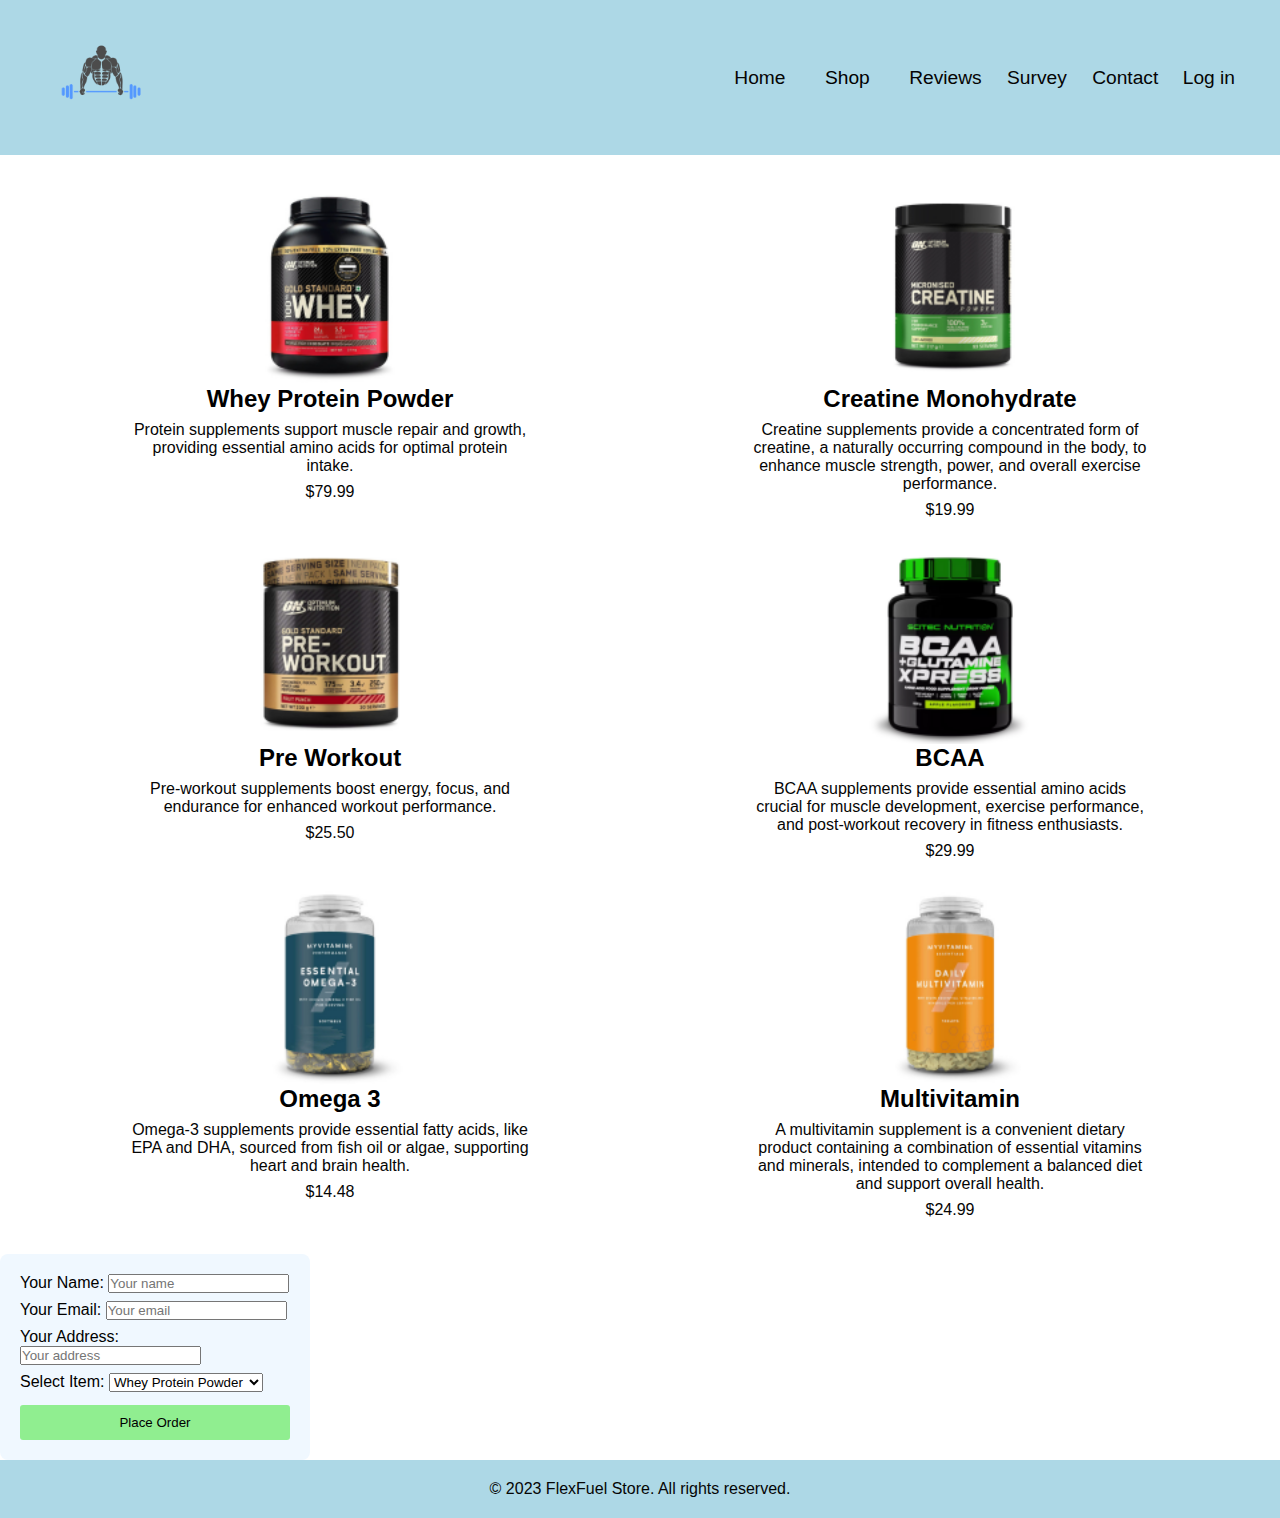
<file: suplements.html>
<!DOCTYPE html>
<html>

<head>
    <meta charset="utf-8">
    <meta http-equiv="X-UA-Compatible" content="IE=edge">
    <meta name="viewport" content="width=device-width, initial-scale=1.0">
    <title>FlexFuel Store</title>
    <link rel="stylesheet" href="index.css">
    <script src="https://code.jquery.com/jquery-3.7.1.min.js" 
    integrity="sha256-/JqT3SQfawRcv/BIHPThkBvs0OEvtFFmqPF/lYI/Cxo=" crossorigin="anonymous"></script>
</head>

<body>
    <div class="container-header">
        <div class="navbar">
            <div class="logo">
                <a href="index.html">
                <img src="img/logo3.png" width="150px">
                </a>
            </div>
            <nav>
                <ul id="navbar">
                    <li><a href="index.html">Home</a></li>
                    <li class="dropdown">
                        <a>Shop</a>
                        <div class="content">
                            <a href="suplements.html">Suplements</a>
                            <a href="gymwear.html">Gym Wear</a>
                            <a href="gymequipment.html">Gym Equipment</a>
                        </div>
                    </li>
                    <li><a href="reviews.html">Reviews</li>
                    <li><a href="survey.html">Survey</li>
                    <li><a href="contact.html">Contact</a></li>
                    <li><a href="login.html">Log in</a></li>
                </ul>
            </nav>
        </div>
    </div>

    <div class="product-shop">
        <div class="product">
            <img src="img/wheyprotein.png" alt="Whey">
            <div class="product-info">
                <h2>Whey Protein Powder</h2>
                <p>Protein supplements support muscle repair and growth,
                     providing essential amino acids for optimal protein intake.</p>
                <p>$79.99</p>
            </div>
        </div>

        <div class="product">
            <img src="img/creatine.jpg" alt="Creatine">
            <div class="product-info">
                <h2>Creatine Monohydrate</h2>
                <p>Creatine supplements provide a concentrated form of creatine,
                     a naturally occurring compound in the body, to enhance muscle 
                     strength, power, and overall exercise performance.</p>
                <p>$19.99</p>
            </div>
        </div>

        <div class="product">
            <img src="img/preworkout2.png" alt="Preworkout">
            <div class="product-info">
                <h2>Pre Workout</h2>
                <p>Pre-workout supplements boost energy, focus, 
                    and endurance for enhanced workout performance.</p>
                <p>$25.50</p>
            </div>
        </div>

        <div class="product">
            <img src="img/bcaa.png" alt="Bcaa">
            <div class="product-info">
                <h2>BCAA</h2>
                <p>BCAA supplements provide essential amino acids 
                    crucial for muscle development, exercise performance,
                     and post-workout recovery in fitness enthusiasts.</p>
                <p>$29.99</p>
            </div>
        </div>

        <div class="product">
            <img src="img/omega3.jpg" alt="Omega3">
            <div class="product-info">
                <h2>Omega 3</h2>
                <p>Omega-3 supplements provide essential fatty acids,
                     like EPA and DHA, sourced from fish oil or algae,
                      supporting heart and brain health.</p>
                <p>$14.48</p>
            </div>
        </div>

        <div class="product">
            <img src="img/multivitamin.jpg" alt="Multivitamin">
            <div class="product-info">
                <h2>Multivitamin</h2>
                <p>A multivitamin supplement is a convenient dietary
                     product containing a combination of essential vitamins
                      and minerals, intended to complement a balanced diet
                       and support overall health.</p>
                <p>$24.99</p>
            </div>
        </div>
        </div>
        
        <form id="order">
            <div class="orderinfo">
                <label for="name">Your Name:</label>
                <input type="name" id="name" name="name" placeholder="Your name" required>
            </div>
    
            <div class="orderinfo">
                <label for="email">Your Email:</label>
                <input type="email" id="email" name="email" placeholder="Your email" required>
            </div>

            <div class="orderinfo">
                <label for="address">Your Address:</label>
                <input type="text" id="address" name="address" placeholder="Your address" required>
            </div>

            <div class="orderproducts">
                <label for="item">Select Item:</label>
                <select id="item" name="item" required>
                    <option value="protein">Whey Protein Powder</option>
                    <option value="creatine">Creatine Monohydrate</option>
                    <option value="preworkout">Pre Workout</option>
                    <option value="bcaa">BCAA</option>
                    <option value="omega3">Omega 3</option>
                    <option value="multivitamin">Multivitamin</option>
                </select>
            </div>
    
            <button class="submit-button" type="submit">Place Order</button>
        </form>
        

        <div class="footer">
            <p>&copy; 2023 FlexFuel Store. All rights reserved.</p>
        </div>

        <script src="jquery.js"></script>
    
</body>
</html>
</file>
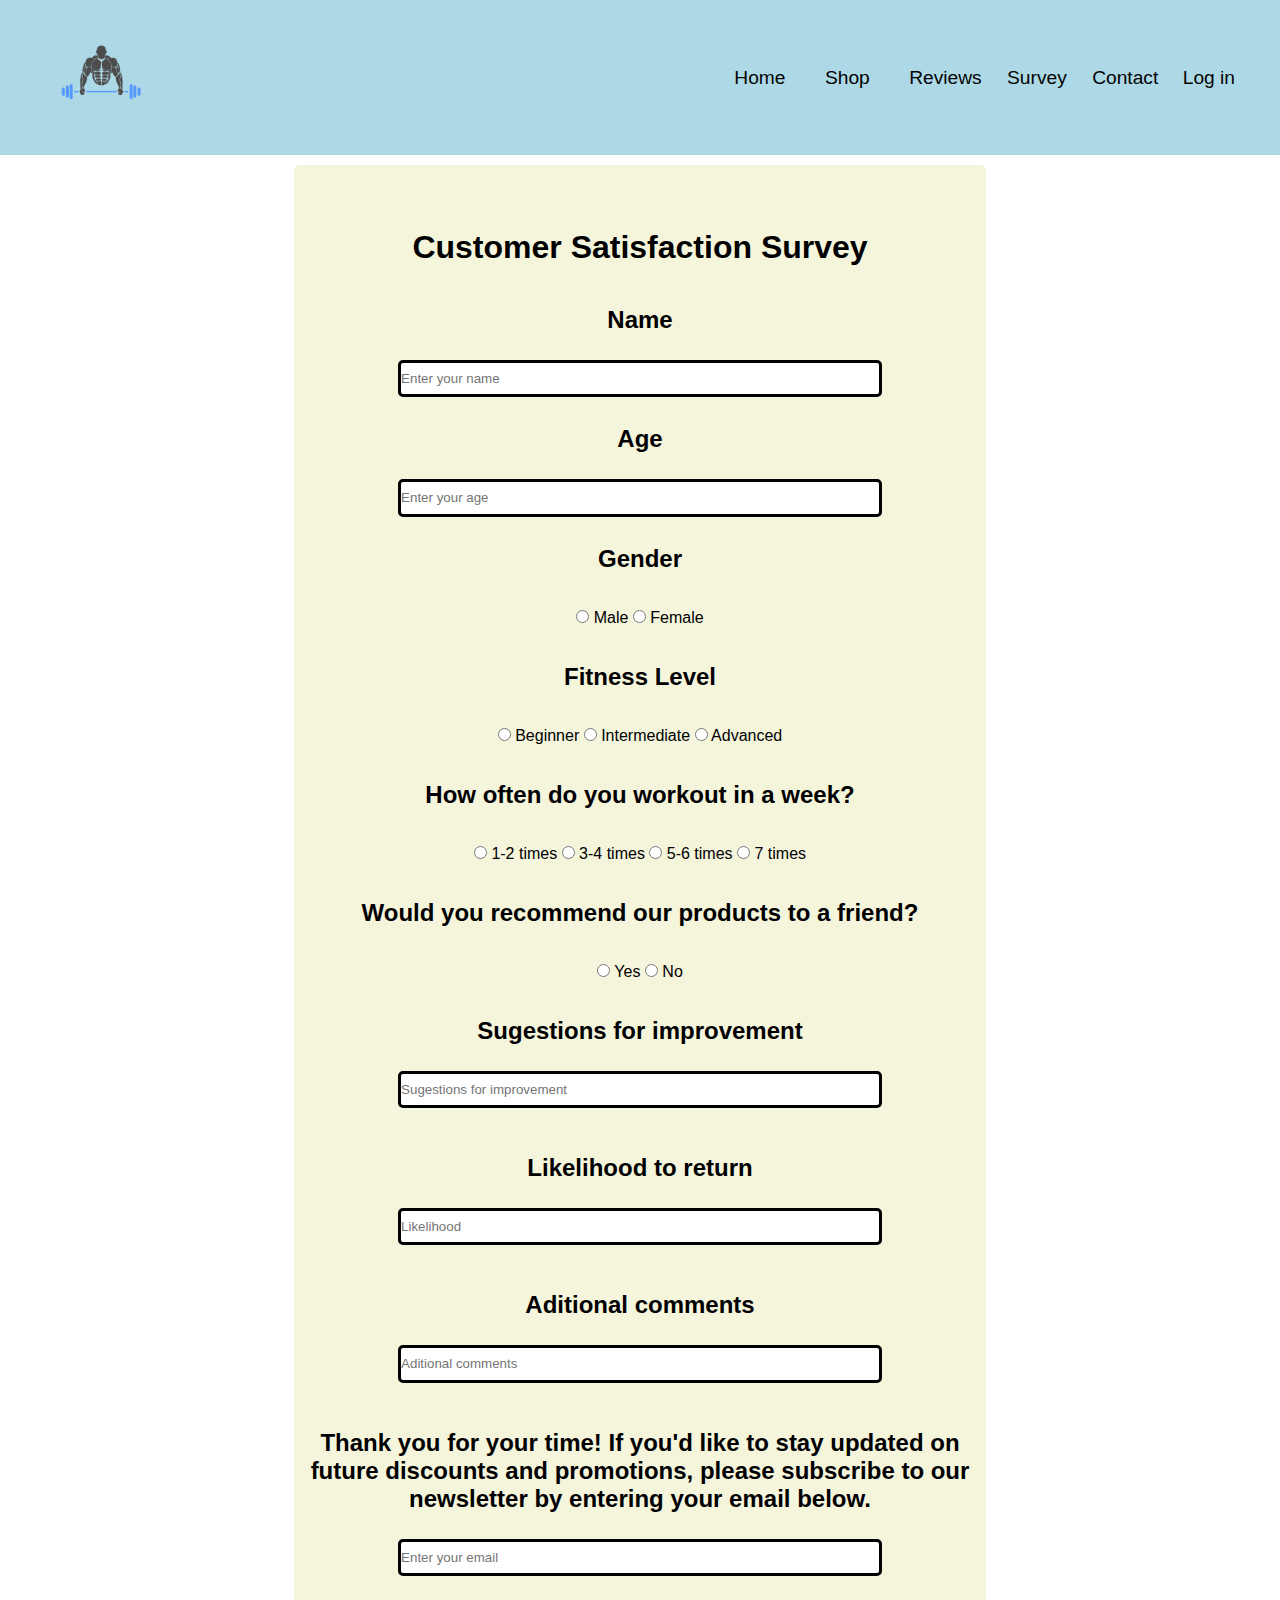
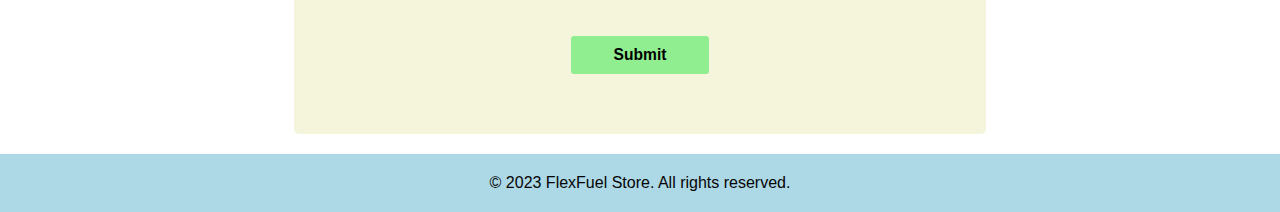
<file: survey.html>
<!DOCTYPE html>
<html>

<head>
    <meta charset="utf-8">
    <meta http-equiv="X-UA-Compatible" content="IE=edge">
    <meta name="viewport" content="width=device-width, initial-scale=1.0">
    <title>FlexFuel Store</title>
    <link rel="stylesheet" href="index.css">
    <script src="https://code.jquery.com/jquery-3.7.1.min.js" 
    integrity="sha256-/JqT3SQfawRcv/BIHPThkBvs0OEvtFFmqPF/lYI/Cxo=" crossorigin="anonymous"></script>
</head>

<body>
    <div class="container-header">
        <div class="navbar">
            <div class="logo">
                <a href="index.html">
                <img src="img/logo3.png" width="150px">
                </a>
            </div>
            <nav>
                <ul id="navbar">
                    <li><a href="index.html">Home</a></li>
                    <li class="dropdown">
                        <a>Shop</a>
                        <div class="content">
                            <a href="suplements.html">Suplements</a>
                            <a href="gymwear.html">Gym Wear</a>
                            <a href="gymequipment.html">Gym Equipment</a>
                        </div>
                    </li>
                    <li><a href="reviews.html">Reviews</li>
                    <li><a href="survey.html">Survey</li>
                    <li><a href="contact.html">Contact</a></li>
                    <li><a href="login.html">Log in</a></li>
                </ul>
            </nav>
        </div>
    </div>
    
    

    <form id="sodrzhina" >

        <div class="naslov">
            <h1>Customer Satisfaction Survey</h1>
        </div>
        
        <h2>Name</h2><br><br>
        <input type="name" id="name" name="name" placeholder="Enter your name" class="box"><br>

        <h2>Age</h2><br><br>
        <input type="number" id="age" name="age" placeholder="Enter your age" class="box"><br>
        
        <h2>Gender</h2><br><br>
        <div class="gender">
            <input type="radio" id="male" name="gender" value="male">
            <label for="male">Male</label>
            <input type="radio" id="female" name="gender" value="female">
            <label for="female">Female</label>
        </div>
        <br><br>
        <h2>Fitness Level</h2><br><br>
        <div class="FitnessLevel">
            <input type="radio" id="beginner" name="fitnesslevel" value="beginner">
            <label for="beginner">Beginner</label>
            <input type="radio" id="intermediate" name="fitnesslevel" value="intermediate">
            <label for="intermediate">Intermediate</label>
            <input type="radio" id="advanced" name="fitnesslevel" value="advanced">
            <label for="advanced">Advanced</label>
        </div>
        <br><br>
        <h2>How often do you workout in a week?</h2><br><br>
        <div class="workout">
            <input type="radio" id="1-2" name="workout" value="1-2">
            <label for="1-2">1-2 times</label>
            <input type="radio" id="3-4" name="workout" value="3-4">
            <label for="3-4">3-4 times</label>
            <input type="radio" id="5-6" name="workout" value="5-6">
            <label for="5-6">5-6 times</label>
            <input type="radio" id="7" name="workout" value="7">
            <label for="7">7 times</label>
        </div>
        <br><br>
        <h2>Would you recommend our products to a friend?</h2><br><br>
        <div class="recommend">
            <input type="radio" id="yes" name="recommend" value="yes">
            <label for="yes">Yes</label>
            <input type="radio" id="no" name="recommend" value="no">
            <label for="no">No</label>
        </div>
        <br><br>
        <h2>Sugestions for improvement</h2><br><br>
        <input type="text" id="improvement" name="improvement" class="box" placeholder="Sugestions for improvement">
        <br><br>
        <h2>Likelihood to return</h2><br><br>
        <input type="number" id="return" name="return" min="1" max="10" class="box" placeholder="Likelihood">
        <br><br>
        <h2>Aditional comments</h2><br><br>
        <input type="text" id="aditional" name="aditional" class="box" placeholder="Aditional comments">
        <br><br>
        <h2>Thank you for your time! If you'd like to stay updated on future discounts and promotions,
             please subscribe to our newsletter by entering your email below.
        </h2><br><br>
        <input type="email" id="email" name="email" placeholder="Enter your email" class="box">

        <button class="submit-survey" type="submit"><h3>Submit</h3></button>

        
    </form>


    <div class="footer">
        <p>&copy; 2023 FlexFuel Store. All rights reserved.</p>
    </div>

    <script src="jquery.js"></script>
</body>

</html>
</file>
<file: index.css>
*{
    margin: 0;
    padding: 0;
    box-sizing: border-box;
    font-family:Arial, Helvetica, sans-serif;
}
.navbar{
    display: flex;
    align-items: center;
    padding: 0px;
}
nav{
    flex: 1;
    text-align: right;
}
nav ul{
    display: inline-block;
    list-style-type: none;
}
nav ul li{
    display: inline-block;
    margin-right: 20px;
}
a{
    text-decoration: none;
    color: #050404;
    font-size: larger;
}
p{
    color:  #050505;
}
.container-header{
    max-width: 2000px;
    margin: auto;
    padding-left: 25px;
    padding-right: 25px;
    background-color: lightblue;
}
.background{
    display: flex;
    justify-content: center;
    align-items: center;
    height: 100vh;
    margin: 0;
    padding: 0;
    width: 100%;
    height: 100vh;
    background-image: url(img/backgroundhomepage2.jpg);
    background-position: center;
    background-size: cover;
}
.product-container {
    display: flex;
    flex-wrap: wrap;
    justify-content: space-around;
    padding: 20px;
    background-color: aliceblue;
}
.product {
    border: none;
    overflow: hidden;
    margin: 10px;
    width: 400px;
}
.categories img {
    width: 250px;
    height: 180px;
}

.categories{
    border: 1px solid black;
    background-color: rgb(215, 215, 215);
}


.product-info {
    text-align: center;
    font-family: 'Times New Roman', Times, serif;
    font-size: medium;
    padding-bottom: 5px;
}
.product-shop {
    display: flex;
    flex-wrap: wrap;
    justify-content: space-around;
    padding: 20px;
}
.dropdown a{
    display: block;
    color: black;
    text-decoration: none;
    padding: 10px 15px;
    text-align: left;
}
.dropdown .content{
    display: none;
    position: absolute;
    background-color: aliceblue;
    min-width: 100px;
    box-shadow: 2px 2px 5px black;
    
}
.dropdown:hover .content{
    display: block;

}
.product img{
    width: 50%; 
    height: auto; 
    display: block; 
    margin: auto;
}

.footer {
    background-color:lightblue;
    text-align: center;
    padding: 20px;
    bottom: 0;
    width: 100%;
    color: white;
}
.naslov{
    text-align: center;
    padding-top: 30px;
    padding-bottom: 40px;
}

#sodrzhina{
    background-color:beige;
    padding-top: 34px;
    display: flex;
    flex-direction: column;
    align-items: center;
    width: 54%;
    border-radius: 5px;
    margin: auto;
    margin-top: 10px;
    margin-bottom: 20px;
    padding-bottom: 60px;
    text-align: center;
}
form .box{
    width: 70%;
    height: 2.8em;
    position: relative;
    bottom: 10px;
    border: 0;
    border-radius: 5px;
    border: solid;
}

#order{
    background-color: aliceblue;
    padding: 20px;
    border-radius: 8px;
    width: 310px;
}

.submit-button{
    background-color: lightgreen;
    border-radius: 3px;
    border: none;
    padding: 10px;
    margin-top: 13px;
    width: 100%;
    cursor: pointer;
}
.orderinfo{
    margin-bottom: 8px;
}
.orderproducts{
    margin-top: 8px;
}
.product-info p{
    text-align: center;
    padding-top: 8px;
}
.reviewsheader{
    text-align: center;
    padding-top: 30px;
    padding-bottom: 50px;
}
.contactinfo{
    padding: 40px;
    font-size: large;
}
.contactinfo ul{
    list-style-type:disc;
    
}
.submit-survey{
    background-color: lightgreen;
    border-radius: 3px;
    border: none;
    padding: 10px;
    margin-top: 50px;
    width: 20%;
    cursor: pointer;
}
body {
    font-family: Arial, sans-serif;
}
.container {
    width: 300px;
    margin: 0 auto;
    margin-top: 220px;
    margin-bottom: 220px;
}
</file>
<file: login.css>
*{
    margin: 0;
    padding: 0;
    box-sizing: border-box;
    font-family:Arial, Helvetica, sans-serif;
}
.navbar{
    display: flex;
    align-items: center;
    padding: 0px;
}
nav{
    flex: 1;
    text-align: right;
}
nav ul{
    display: inline-block;
    list-style-type: none;
}
nav ul li{
    display: inline-block;
    margin-right: 20px;
}
a{
    text-decoration: none;
    color: #050404;
    font-size: larger;
}
p{
    color:  #050505;
}
.container-header{
    max-width: 2000px;
    margin: auto;
    padding-left: 25px;
    padding-right: 25px;
    background-color: lightblue;
}
.background{
    display: flex;
    justify-content: center;
    align-items: center;
    height: 100vh;
    margin: 0;
    padding: 0;
    width: 100%;
    height: 100vh;
    background-image: url(img/backgroundhomepage2.jpg);
    background-position: center;
    background-size: cover;
}
.product-container {
    display: flex;
    flex-wrap: wrap;
    justify-content: space-around;
    padding: 20px;
    background-color: aliceblue;
}
.product {
    border: none;
    overflow: hidden;
    margin: 10px;
    width: 400px;
}
.categories img {
    width: 250px;
    height: 180px;
}

.categories{
    border: 1px solid black;
    background-color: rgb(215, 215, 215);
}


.product-info {
    text-align: center;
    font-family: 'Times New Roman', Times, serif;
    font-size: medium;
    padding-bottom: 5px;
}
.product-shop {
    display: flex;
    flex-wrap: wrap;
    justify-content: space-around;
    padding: 20px;
}
.dropdown a{
    display: block;
    color: black;
    text-decoration: none;
    padding: 10px 15px;
    text-align: left;
}
.dropdown .content{
    display: none;
    position: absolute;
    background-color: aliceblue;
    min-width: 100px;
    box-shadow: 2px 2px 5px black;
    
}
.dropdown:hover .content{
    display: block;

}
.product img{
    width: 50%; 
    height: auto; 
    display: block; 
    margin: auto;
}

.footer {
    background-color:lightblue;
    text-align: center;
    padding: 20px;
    bottom: 0;
    width: 100%;
    color: white;
}
.naslov{
    text-align: center;
    padding-top: 30px;
    padding-bottom: 40px;
}

#sodrzhina{
    background-color:beige;
    padding-top: 34px;
    display: flex;
    flex-direction: column;
    align-items: center;
    width: 54%;
    border-radius: 5px;
    margin: auto;
    margin-top: 10px;
    margin-bottom: 20px;
    padding-bottom: 60px;
    text-align: center;
}
form .box{
    width: 70%;
    height: 2.8em;
    position: relative;
    bottom: 10px;
    border: 0;
    border-radius: 5px;
    border: solid;
}

#order{
    background-color: aliceblue;
    padding: 20px;
    border-radius: 8px;
    width: 310px;
}

.submit-button{
    background-color: lightgreen;
    border-radius: 3px;
    border: none;
    padding: 10px;
    margin-top: 13px;
    width: 100%;
    cursor: pointer;
}
.orderinfo{
    margin-bottom: 8px;
}
.orderproducts{
    margin-top: 8px;
}
.product-info p{
    text-align: center;
    padding-top: 8px;
}
.reviewsheader{
    text-align: center;
    padding-top: 30px;
    padding-bottom: 50px;
}
.contactinfo{
    padding: 40px;
    font-size: large;
}
.contactinfo ul{
    list-style-type:disc;
    
}
.submit-survey{
    background-color: lightgreen;
    border-radius: 3px;
    border: none;
    padding: 10px;
    margin-top: 50px;
    width: 20%;
    cursor: pointer;
}
body {
    font-family: Arial, sans-serif;
}
.container {
    width: 300px;
    margin: 0 auto;
    margin-top: 220px;
    margin-bottom: 220px;
}
input[type="text"],
input[type="password"],
input[type="submit"] {
    width: 100%;
    padding: 10px;
    margin: 5px 0;
    display: block;
    border: 1px solid #ccc;
    border-radius: 5px;
    box-sizing: border-box;
}
input[type="submit"] {
    background-color: #4CAF50;
    color: white;
    cursor: pointer;
}
</file>
